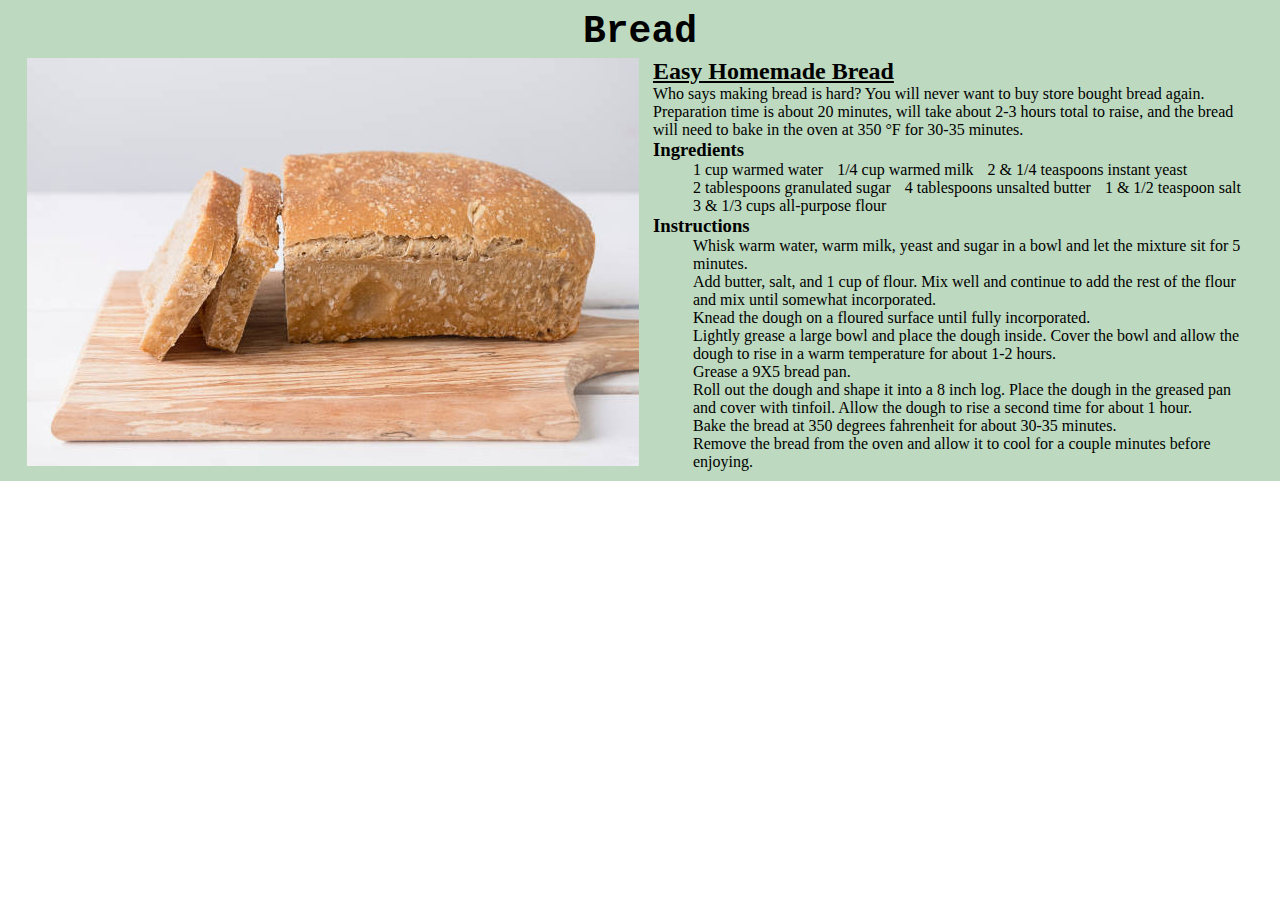
<file: recipes/bread.html>
<!DOCTYPE html>
<html lang="en">
<head>
    <meta charset="UTF-8">
    <meta name="viewport" content="width=device-width, initial-scale=1.0">
    <link rel="stylesheet" href="/assets/styles.css">
    <title>Bread Recipe</title>
</head>

<body>
    <div class="recipe-card">

        <h1>Bread</h1>

        <img src="../assets/bread.png" alt="A photo of bread" />

        <div class="section-content">
            <h2>Easy Homemade Bread</h2>
            <p>Who says making bread is hard? You will never want to buy store bought bread again.</p>
            <p>Preparation time is about 20 minutes, will take about 2-3 hours total to raise, and the bread will need to bake in the oven at 350 °F for 30-35 minutes.</p>

            <h3>Ingredients</h3>

            <ul>
                <li>1 cup warmed water</li>
                <li>1/4 cup warmed milk</li>
                <li>2 & 1/4 teaspoons instant yeast</li>
                <li>2 tablespoons granulated sugar</li>
                <li>4 tablespoons unsalted butter</li>
                <li>1 & 1/2 teaspoon salt</li>
                <li>3 & 1/3 cups all-purpose flour</li>
            </ul>

            <h3>Instructions</h3>

            <ol>
                <li>Whisk warm water, warm milk, yeast and sugar in a bowl and let the mixture sit for 5 minutes.</li>
                <li>Add butter, salt, and 1 cup of flour. Mix well and continue to add the rest of the flour and mix until somewhat incorporated.</li>
                <li>Knead the dough on a floured surface until fully incorporated.</li>
                <li>Lightly grease a large bowl and place the dough inside. Cover the bowl and allow the dough to rise in a warm temperature for about 1-2 hours.</li>
                <li>Grease a 9X5 bread pan.</li>
                <li>Roll out the dough and shape it into a 8 inch log. Place the dough in the greased pan and cover with tinfoil. Allow the dough to rise a second time for about 1 hour.</li>
                <li>Bake the bread at 350 degrees fahrenheit for about 30-35 minutes.</li>
                <li>Remove the bread from the oven and allow it to cool for a couple minutes before enjoying.</li>
            </ol>
        </div>
    </div>
</body>
</html>
</file>
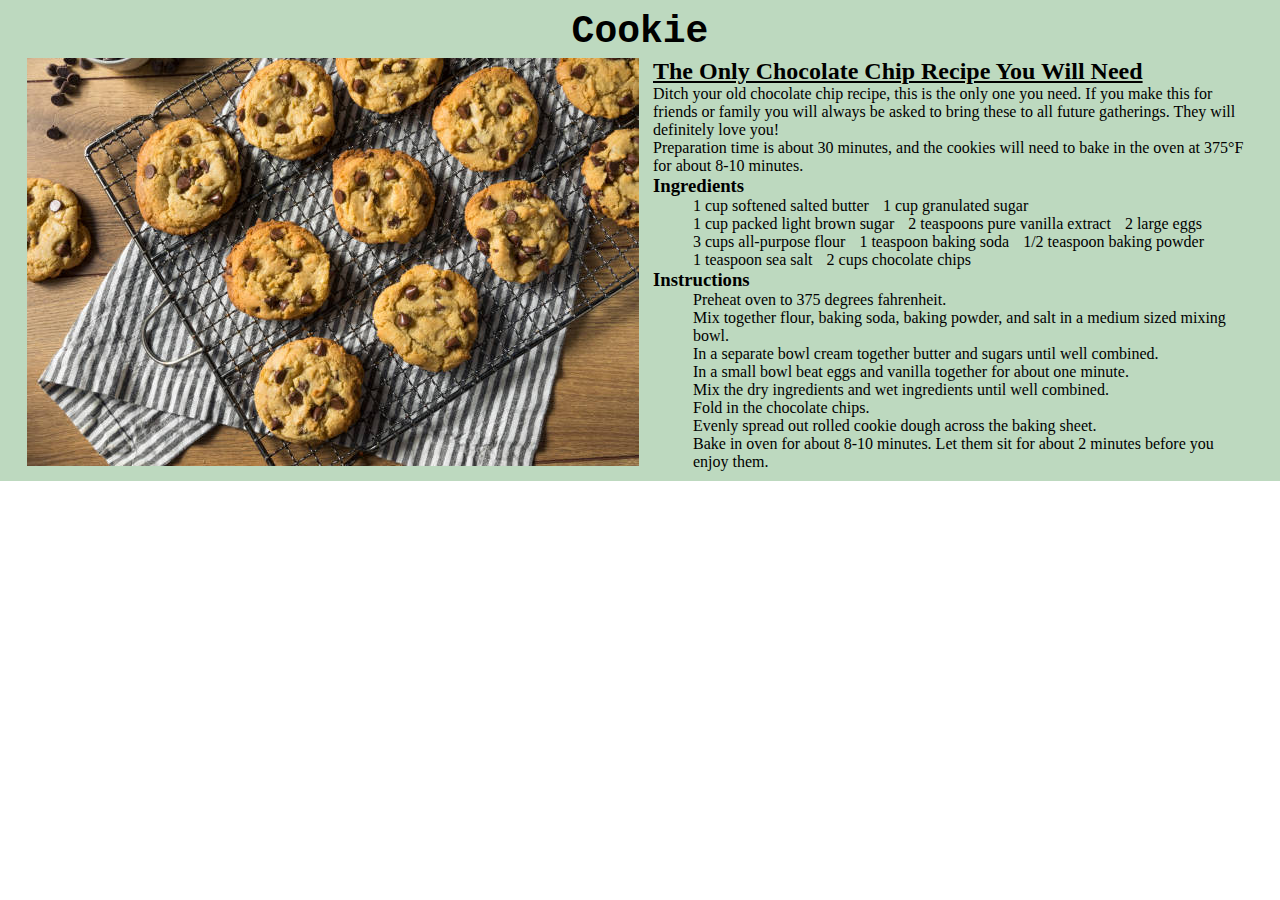
<file: recipes/cookie.html>
<!DOCTYPE html>
<html lang="en">
<head>
    <meta charset="UTF-8">
    <meta name="viewport" content="width=device-width, initial-scale=1.0">
    <link rel="stylesheet" href="/assets/styles.css">
    <title>Cookie Recipe</title>
</head>

<body>
    <div class="recipe-card">

        <h1>Cookie</h1>
        
        <img src="../assets/cookie.png" alt="A photo of a cookie" />

        <div class="section-content">
            <h2>The Only Chocolate Chip Recipe You Will Need</h2>
            <p>Ditch your old chocolate chip recipe, this is the only one you need. If you make this for friends or family you will always be asked to bring these to all future gatherings. They will definitely love you!</p>
            <p>Preparation time is about 30 minutes, and the cookies will need to bake in the oven at 375°F for about 8-10 minutes.</p>

            <h3>Ingredients</h3>

            <ul>
                <li>1 cup softened salted butter</li>
                <li>1 cup granulated sugar</li>
                <li>1 cup packed light brown sugar</li>
                <li>2 teaspoons pure vanilla extract</li>
                <li>2 large eggs</li>
                <li>3 cups all-purpose flour</li>
                <li>1 teaspoon baking soda</li>
                <li>1/2 teaspoon baking powder</li>
                <li>1 teaspoon sea salt</li>
                <li>2 cups chocolate chips</li>
            </ul>

            <h3>Instructions</h3>

            <ol>
                <li>Preheat oven to 375 degrees fahrenheit.</li>
                <li>Mix together flour, baking soda, baking powder, and salt in a medium sized mixing bowl.</li>
                <li>In a separate bowl cream together butter and sugars until well combined.</li>
                <li>In a small bowl beat eggs and vanilla together for about one minute.</li>
                <li>Mix the dry ingredients and wet ingredients until well combined.</li>
                <li>Fold in the chocolate chips.</li>
                <li>Evenly spread out rolled cookie dough across the baking sheet.</li>
                <li>Bake in oven for about 8-10 minutes. Let them sit for about 2 minutes before you enjoy them.</li>
            </ol>
        </div>
    </div>
</body>
</html>
</file>
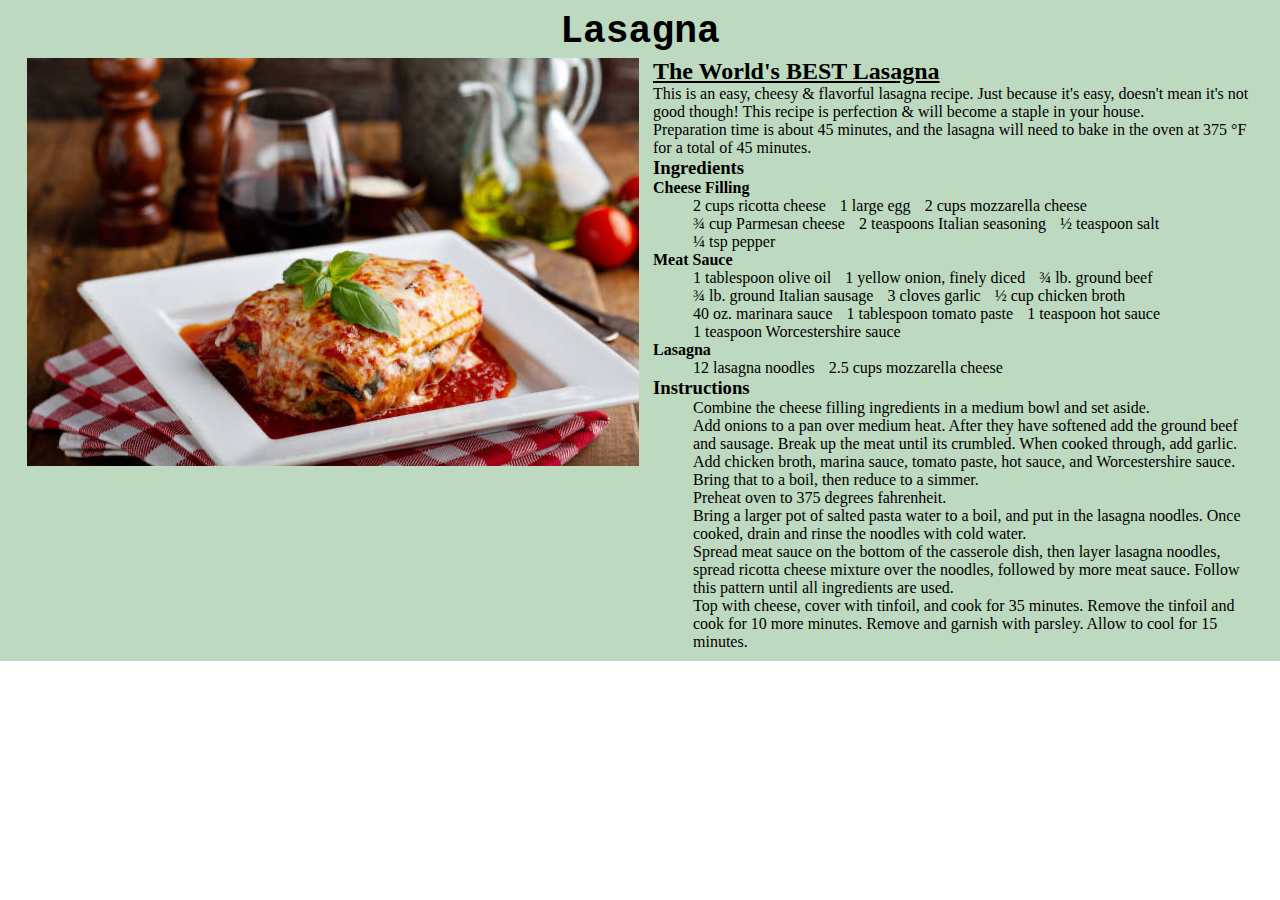
<file: recipes/lasagna.html>
<!DOCTYPE html>
<html lang="en">
<head>
    <meta charset="UTF-8">
    <meta name="viewport" content="width=device-width, initial-scale=1.0">
    <link rel="stylesheet" href="/assets/styles.css">
    <title>Lasagna Recipe</title>
</head>

<body>
    <div class="recipe-card">

        <h1>Lasagna</h1>

        <img src="../assets/lasagna.png" alt="A photo of lasagna" />

        <div class="section-content">
            <h2>The World's BEST Lasagna</h2>
            <p>This is an easy, cheesy & flavorful lasagna recipe. Just because it's easy, doesn't mean it's not good though! This recipe is perfection & will become a staple in your house.</p>
            <p>Preparation time is about 45 minutes, and the lasagna will need to bake in the oven at 375 °F for a total of 45 minutes.</p>

            <h3>Ingredients</h3>

            <h4>Cheese Filling</h4>
                <ul>
                    <li>2 cups ricotta cheese</li>
                    <li>1 large egg</li>
                    <li>2 cups mozzarella cheese</li>
                    <li>¾ cup Parmesan cheese</li>
                    <li>2 teaspoons Italian seasoning</li>
                    <li>½ teaspoon salt</li>
                    <li>¼ tsp pepper</li>
                </ul>

            <h4>Meat Sauce</h4>
                <ul>
                    <li>1 tablespoon olive oil</li>
                    <li>1 yellow onion, finely diced</li>
                    <li>¾ lb. ground beef</li>
                    <li>¾ lb. ground Italian sausage</li>
                    <li>3 cloves garlic</li>
                    <li>½ cup chicken broth</li>
                    <li>40 oz. marinara sauce</li>
                    <li>1 tablespoon tomato paste</li>
                    <li>1 teaspoon hot sauce</li>
                    <li>1 teaspoon Worcestershire sauce</li>
                </ul>


            <h4>Lasagna</h4>
                <ul>
                    <li>12 lasagna noodles</li>
                    <li>2.5 cups mozzarella cheese</li>
                </ul>


            <h3>Instructions</h3>

            <ol>
                <li>Combine the cheese filling ingredients in a medium bowl and set aside.</li>
                <li>Add onions to a pan over medium heat. After they have softened add the ground beef and sausage. Break up the meat until its crumbled. When cooked through, add garlic.</li>
                <li>Add chicken broth, marina sauce, tomato paste, hot sauce, and Worcestershire sauce. Bring that to a boil, then reduce to a simmer.</li>
                <li>Preheat oven to 375 degrees fahrenheit.</li>
                <li>Bring a larger pot of salted pasta water to a boil, and put in the lasagna noodles. Once cooked, drain and rinse the noodles with cold water.</li>
                <li>Spread meat sauce on the bottom of the casserole dish, then layer lasagna noodles, spread ricotta cheese mixture over the noodles, followed by more meat sauce. Follow this pattern until all ingredients are used.</li>
                <li>Top with cheese, cover with tinfoil, and cook for 35 minutes. Remove the tinfoil and cook for 10 more minutes. Remove and garnish with parsley. Allow to cool for 15 minutes. </li>
            </ol>
        </div>
    </div>
</body>
</html>
</file>
<file: assets/styles.css>
* {
    margin: 0 auto;
}


h1 {
    font-family: 'Courier New', Courier, monospace;
    text-align: center;
    margin-bottom: 5px;
    margin-top: 0px;
    font-size: 38px;
}


header {
    padding: 0px;
    margin: 0 auto;
    position: sticky;
    position: -webkit-sticky;
    top: 0;
    z-index: 9999;
    background-color: #bdd9bf;
    
}

header h1 {
    display: inline-block;
    padding-left: 10px;
    
}

header nav {
    display: inline-block;
    list-style: none;
}


header nav ul {
   float: right;

}

header nav ul li a {
    text-decoration: none;
    color: black;
    
}

li {
    display: inline-block;
    margin-right: 10px;
    vertical-align: center;
    
}

h2 {
    text-decoration: underline;
    text-align: left;
    margin-top: 0;
}

h3 {
    display: block;
    margin: 0 auto;
    text-align: left;
}

h4 {
    text-align: left;
}


img {
    display: inline-block;
    margin: 0 auto;
}

.section-content {
    display: inline-block;
    max-width: 600px;
    vertical-align: top;
    padding-left: 10px;
    text-align: left;
}

.recipe-card {
    background-color: #bdd9bf;
    text-align: center;
    padding: 10px;
}
</file>
